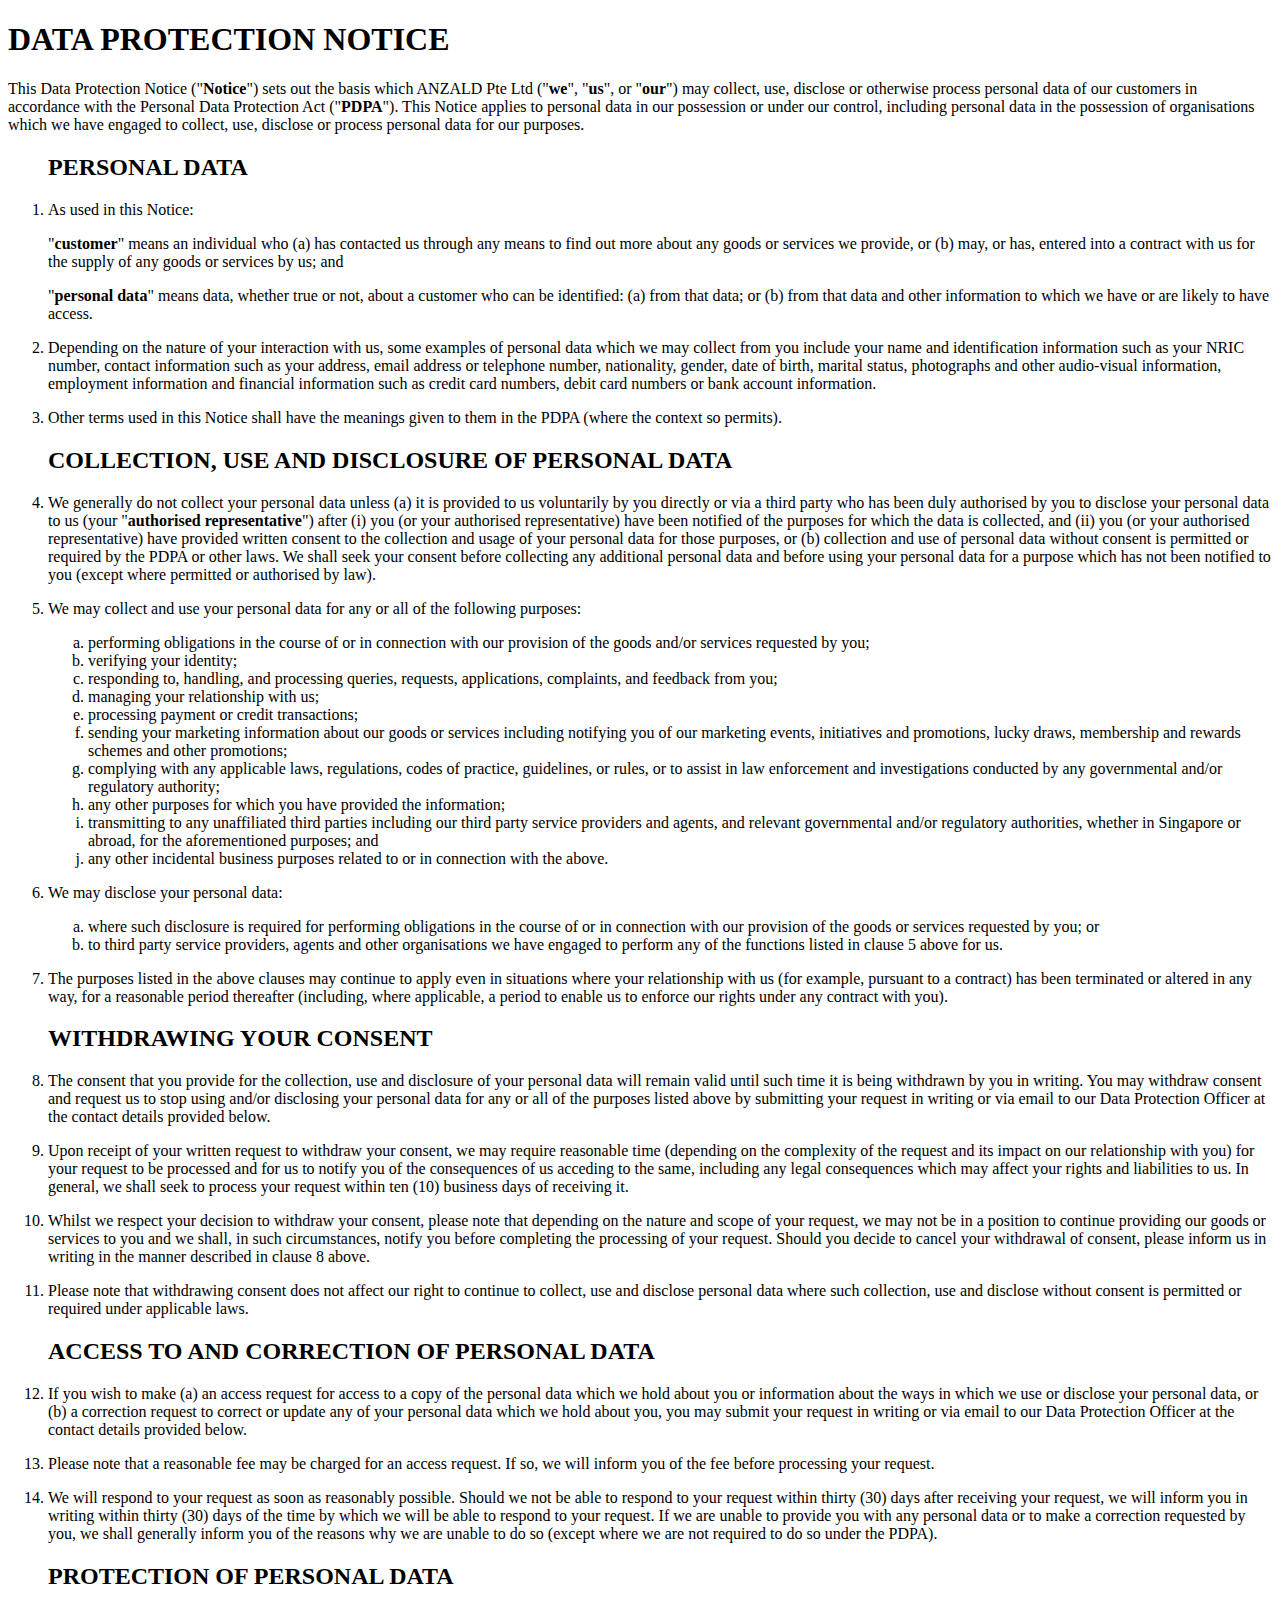
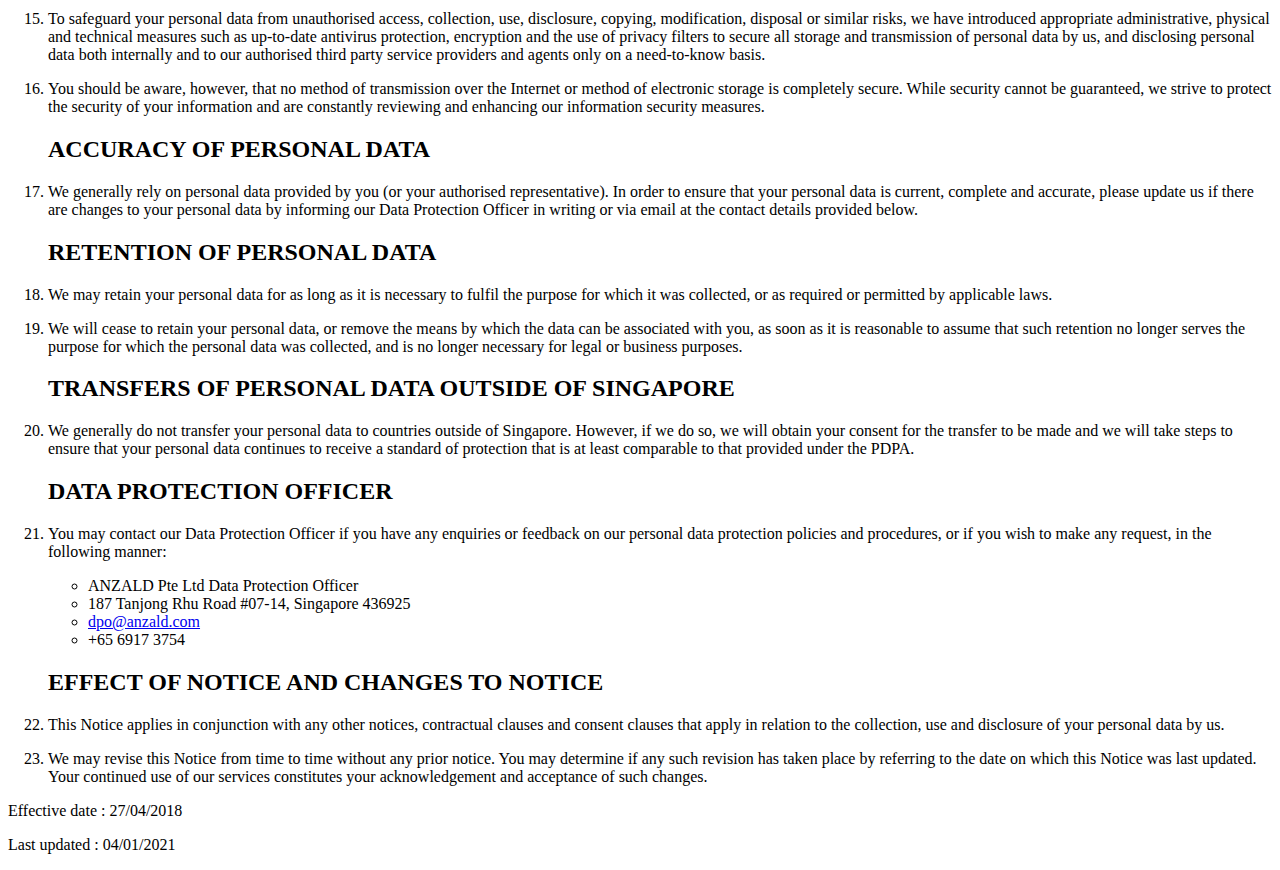
<file: dpn.html>
<!DOCTYPE html>
<html>
<head>
<title>ANZALD Pte Ltd Data Protection Notice</title>
</head>
<body>

<h1>DATA PROTECTION NOTICE</h1>
<p>This Data Protection Notice ("<b>Notice</b>") sets out the basis which ANZALD Pte Ltd ("<b>we</b>", "<b>us</b>", or
"<b>our</b>") may collect, use, disclose or otherwise process personal data of our customers in accordance
with the Personal Data Protection Act ("<b>PDPA</b>"). This Notice applies to personal data in our possession
or under our control, including personal data in the possession of organisations which we have
engaged to collect, use, disclose or process personal data for our purposes.</p>
<ol>
<h2>PERSONAL DATA</h2>
<li><p>As used in this Notice:</p>
<p>"<b>customer</b>" means an individual who (a) has contacted us through any means to find out more
about any goods or services we provide, or (b) may, or has, entered into a contract with us for
the supply of any goods or services by us; and</p>
<p>"<b>personal data</b>" means data, whether true or not, about a customer who can be identified:
(a) from that data; or (b) from that data and other information to which we have or are likely
to have access.</p></li>
<li><p>Depending on the nature of your interaction with us, some examples of personal data which
we may collect from you include your name and identification information such as your NRIC
number, contact information such as your address, email address or telephone number,
nationality, gender, date of birth, marital status, photographs and other audio-visual
information, employment information and financial information such as credit card numbers,
debit card numbers or bank account information.</p></li>
<li><p>Other terms used in this Notice shall have the meanings given to them in the PDPA (where the
context so permits).</p></li>
<h2>COLLECTION, USE AND DISCLOSURE OF PERSONAL DATA</h2>
<li><p>We generally do not collect your personal data unless (a) it is provided to us voluntarily by you
directly or via a third party who has been duly authorised by you to disclose your personal
data to us (your "<b>authorised representative</b>") after (i) you (or your authorised representative)
have been notified of the purposes for which the data is collected, and (ii) you (or your
authorised representative) have provided written consent to the collection and usage of your
personal data for those purposes, or (b) collection and use of personal data without consent
is permitted or required by the PDPA or other laws. We shall seek your consent before
collecting any additional personal data and before using your personal data for a purpose
which has not been notified to you (except where permitted or authorised by law).</p></li>
<li><p>We may collect and use your personal data for any or all of the following purposes:</p>
<p><ol type="a">
<li>performing obligations in the course of or in connection with our provision of the
goods and/or services requested by you;</li>
<li>verifying your identity;</li>
<li>responding to, handling, and processing queries, requests, applications, complaints,
and feedback from you;</li>
<li>managing your relationship with us;</li>
<li>processing payment or credit transactions;</li>
<li>sending your marketing information about our goods or services including notifying
you of our marketing events, initiatives and promotions, lucky draws, membership
and rewards schemes and other promotions;</li>
<li>complying with any applicable laws, regulations, codes of practice, guidelines, or rules,
or to assist in law enforcement and investigations conducted by any governmental
and/or regulatory authority;</li>
<li>any other purposes for which you have provided the information;</li>
<li>transmitting to any unaffiliated third parties including our third party service
providers and agents, and relevant governmental and/or regulatory authorities,
whether in Singapore or abroad, for the aforementioned purposes; and</li>
<li>any other incidental business purposes related to or in connection with the above.</li>
</ol></p></li>
<li><p>We may disclose your personal data:</p>
<p><ol type="a">
<li>where such disclosure is required for performing obligations in the course of or in
connection with our provision of the goods or services requested by you; or</li>
<li>to third party service providers, agents and other organisations we have engaged to
perform any of the functions listed in clause 5 above for us.</li>
</p></ol>
<li><p>The purposes listed in the above clauses may continue to apply even in situations where your
relationship with us (for example, pursuant to a contract) has been terminated or altered in
any way, for a reasonable period thereafter (including, where applicable, a period to enable
us to enforce our rights under any contract with you).</p></li>
<h2>WITHDRAWING YOUR CONSENT</h2>
<li><p>The consent that you provide for the collection, use and disclosure of your personal data will
remain valid until such time it is being withdrawn by you in writing. You may withdraw consent
and request us to stop using and/or disclosing your personal data for any or all of the purposes
listed above by submitting your request in writing or via email to our Data Protection Officer
at the contact details provided below.</p></li>
<li><p>Upon receipt of your written request to withdraw your consent, we may require reasonable
time (depending on the complexity of the request and its impact on our relationship with you)
for your request to be processed and for us to notify you of the consequences of us acceding
to the same, including any legal consequences which may affect your rights and liabilities to
us. In general, we shall seek to process your request within ten (10) business days of receiving
it.</p></li>
<li><p>Whilst we respect your decision to withdraw your consent, please note that depending on the
nature and scope of your request, we may not be in a position to continue providing our goods 
or services to you and we shall, in such circumstances, notify you before completing the
processing of your request. Should you decide to cancel your withdrawal of consent, please
inform us in writing in the manner described in clause 8 above.</p></li>
<li><p>Please note that withdrawing consent does not affect our right to continue to collect, use and
disclose personal data where such collection, use and disclose without consent is permitted
or required under applicable laws.</p></li>
<h2>ACCESS TO AND CORRECTION OF PERSONAL DATA</h2>
<li><p>If you wish to make (a) an access request for access to a copy of the personal data which we
hold about you or information about the ways in which we use or disclose your personal data,
or (b) a correction request to correct or update any of your personal data which we hold about
you, you may submit your request in writing or via email to our Data Protection Officer at the
contact details provided below.</p></li>
<li><p>Please note that a reasonable fee may be charged for an access request. If so, we will inform
you of the fee before processing your request.</p></li>
<li><p>We will respond to your request as soon as reasonably possible. Should we not be able to
respond to your request within thirty (30) days after receiving your request, we will inform
you in writing within thirty (30) days of the time by which we will be able to respond to your
request. If we are unable to provide you with any personal data or to make a correction
requested by you, we shall generally inform you of the reasons why we are unable to do so
(except where we are not required to do so under the PDPA).</p></li>
<h2>PROTECTION OF PERSONAL DATA</h2>
<li><p>To safeguard your personal data from unauthorised access, collection, use, disclosure, copying,
modification, disposal or similar risks, we have introduced appropriate administrative,
physical and technical measures such as up-to-date antivirus protection, encryption and the
use of privacy filters to secure all storage and transmission of personal data by us, and
disclosing personal data both internally and to our authorised third party service providers
and agents only on a need-to-know basis.</p></li>
<li><p>You should be aware, however, that no method of transmission over the Internet or method
of electronic storage is completely secure. While security cannot be guaranteed, we strive to
protect the security of your information and are constantly reviewing and enhancing our
information security measures.</p></li>
<h2>ACCURACY OF PERSONAL DATA</h2>
<li><p>We generally rely on personal data provided by you (or your authorised representative). In
order to ensure that your personal data is current, complete and accurate, please update us
if there are changes to your personal data by informing our Data Protection Officer in writing
or via email at the contact details provided below.</p></li>
<h2>RETENTION OF PERSONAL DATA</h2>
<li><p>We may retain your personal data for as long as it is necessary to fulfil the purpose for which
it was collected, or as required or permitted by applicable laws.</p></li>
<li><p>We will cease to retain your personal data, or remove the means by which the data can be
associated with you, as soon as it is reasonable to assume that such retention no longer serves
the purpose for which the personal data was collected, and is no longer necessary for legal or
business purposes.</p></li>
<h2>TRANSFERS OF PERSONAL DATA OUTSIDE OF SINGAPORE</h2>
<li><p>We generally do not transfer your personal data to countries outside of Singapore. However,
if we do so, we will obtain your consent for the transfer to be made and we will take steps to
ensure that your personal data continues to receive a standard of protection that is at least
comparable to that provided under the PDPA.</p></li>
<h2>DATA PROTECTION OFFICER</h2>
<li><p>You may contact our Data Protection Officer if you have any enquiries or feedback on our
personal data protection policies and procedures, or if you wish to make any request, in the
following manner:</p>
<ul attribute="compact">
<li>ANZALD Pte Ltd Data Protection Officer</li>
<li>187 Tanjong Rhu Road #07-14, Singapore 436925</li>
<li><a href='mai&#108;to&#58;d&#112;o%4&#48;%61&#110;&#122;%&#54;1ld&#46;c&#111;&#109;'>&#100;po&#64;anzald&#46;&#99;om</a></li>
<li>+65 6917 3754</li>
</ul></li>
<h2>EFFECT OF NOTICE AND CHANGES TO NOTICE</h2>
<li><p>This Notice applies in conjunction with any other notices, contractual clauses and consent
clauses that apply in relation to the collection, use and disclosure of your personal data by us.</p></li>
<li><p>We may revise this Notice from time to time without any prior notice. You may determine if
any such revision has taken place by referring to the date on which this Notice was last
updated. Your continued use of our services constitutes your acknowledgement and
acceptance of such changes.</p></li>
</ol>
<p>Effective date : 27/04/2018</p>
<p>Last updated : 04/01/2021</p>
</body>
</html>
</file>
